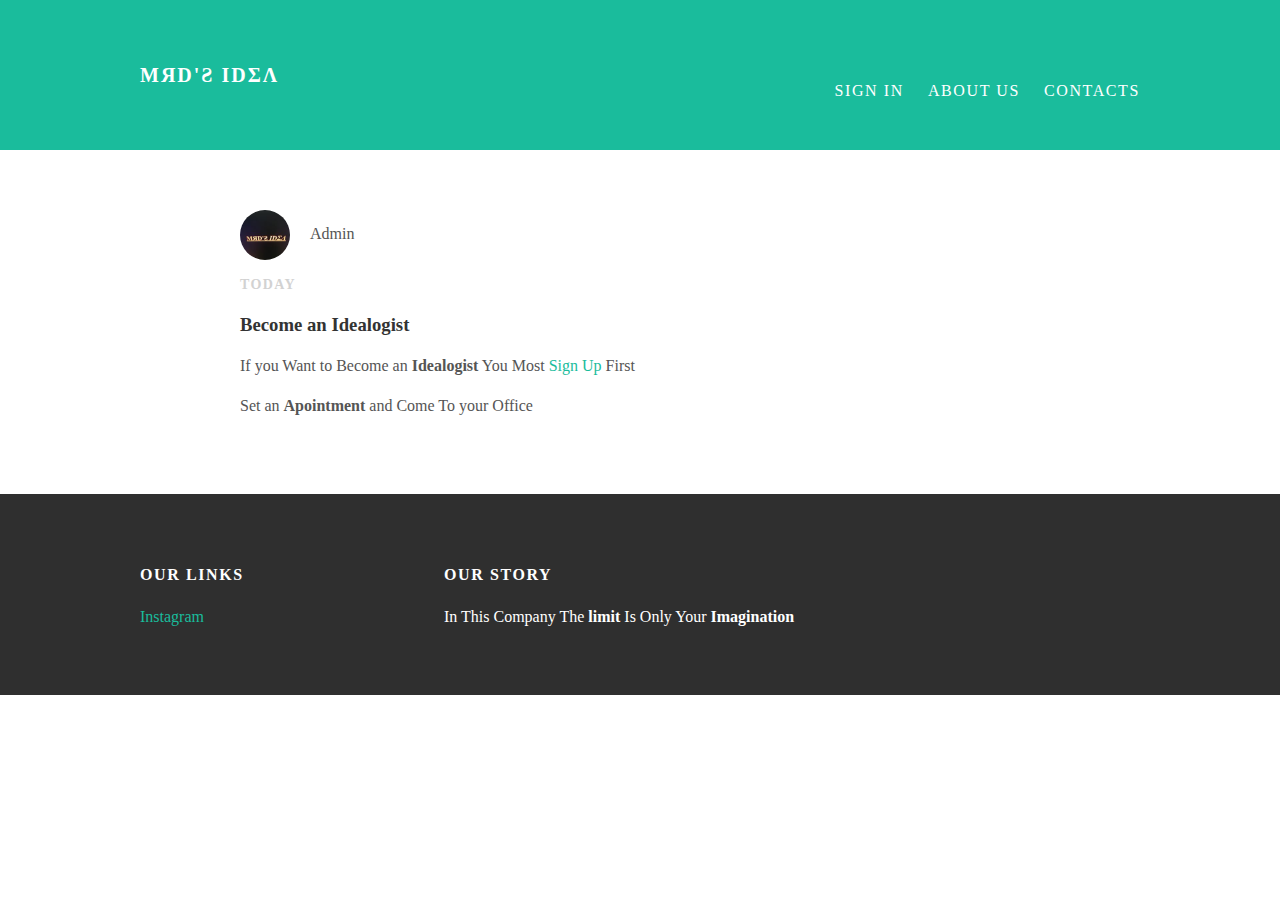
<file: index.html>
<!doctype.html>
<html>
 <head>
   <title>MRD's Idea</title>
   <link rel="stylesheet" type="text/css" href="styles.css">
 </head>
 <body>
   <div id="header">
     <div class="container">
       <a id="header-title"
       href="index.html"><strong>MЯD'Ƨ IDΣΛ</strong></a>
       <ul id="header-nav">
         <li><a href="signin.html">Sign in</a></li>
         <li><a href="about.html">About Us</a></li>
         <li><a href="mailto:mrd999@outlook.com">Contacts</a></li>
       </ul>
     </div>
   </div>
   <div id="content">
    <div class="post-container">
        <div class="post">
         <div class="post-author">
           <img src="Admin1.jpg">
           <span>Admin</span>
         </div>
         <p class="post-date">Today</p>
         <h3 class="post-title">Become an <strong>Idealogist</strong></h3>
         <p>If you Want to Become an <strong>Idealogist</strong> You Most
           <a href="signup.html">Sign Up </a>First</p>
          <p>Set an <strong>Apointment</strong> and Come To your Office</p>
       </div>
     </div>
   </div>
   <div id="footer">
     <div class="container">
       <div class="column">
         <h4>Our links</h4>
         <p>
          <a href="http:\\t.me\>Telegram</a><br>
          <a href="http:\\instagram.com\mrds_idea">Instagram</a>
         </p>
       </div>
       <div class="column">
         <h4>Our Story</h4>
         <p>In This Company The <strong>limit</strong> Is Only Your <strong>Imagination</strong></p>
       </div>
     </div>
   </div>
 </body>
</html>
</file>
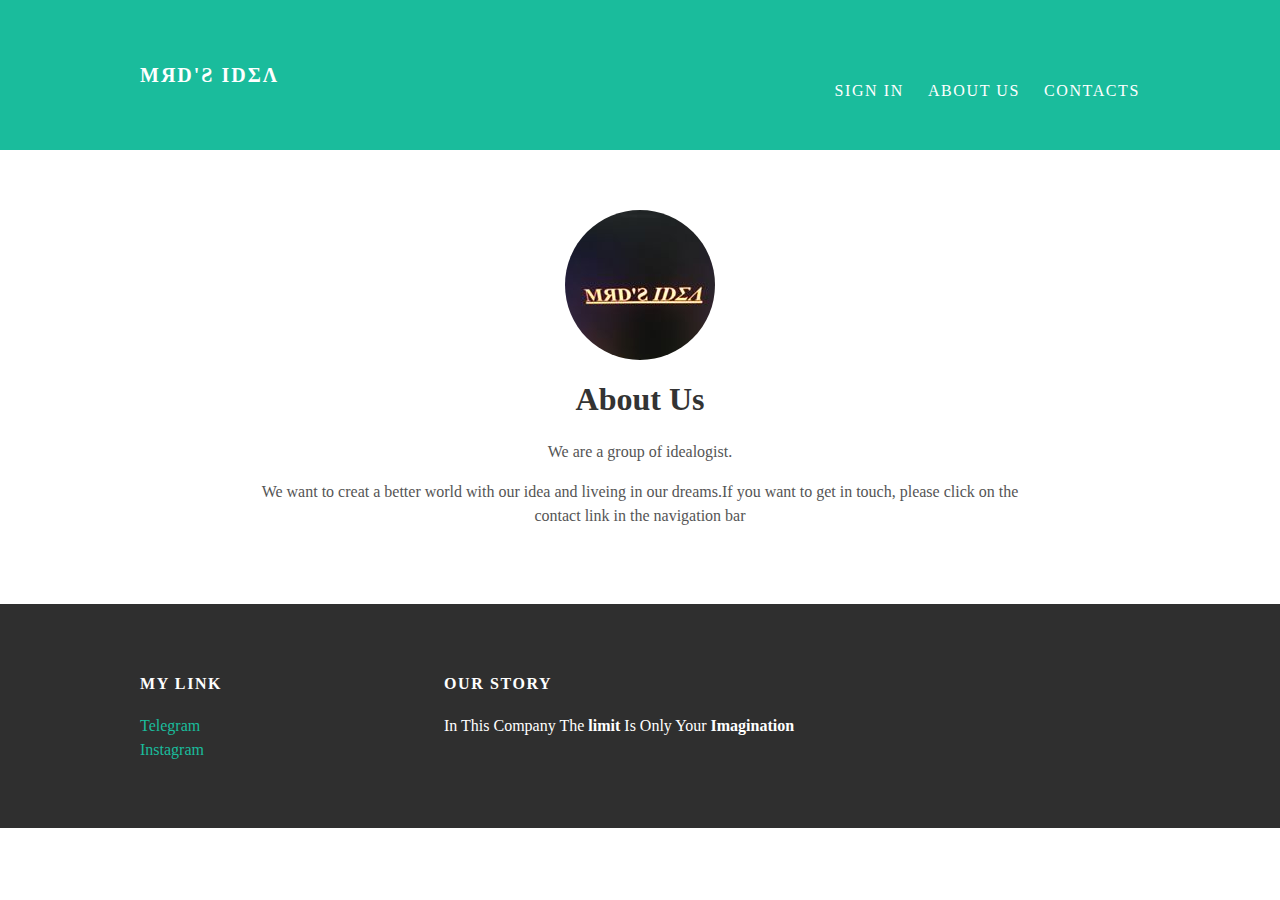
<file: about.html>
<!doctype.html>
<html>
 <head>
   <title>About Us</title>
   <link rel="stylesheet" type="text/css" href="styles.css">
 </head>
 <body>
   <div id="header">
     <div class="container">
       <a id="header-title"
       href="index.html"><strong>MЯD'Ƨ IDΣΛ</strong></a>
       <ul id="header-nav">
         <li><a href="signin.html">Sign in</a></li>
         <li><a href="about.html">About Us</a></li>
         <li><a href="mailto:mrd999@outlook.com">Contacts</a></li>
       </ul>
     </div>
   </div>
   <div id="content">
     <div class="container">
       <div class="about">
         <div class="about-author">
           <img src="Admin1.jpg">
         </div>
         <h1 class="about-title">About Us</h1>
         <div class="about-content">
         <p>We are a group of idealogist.</p>
         <p>We want to creat a better world with our idea
         and liveing in our dreams.If you want to get in touch,
         please click on the contact link in the navigation bar</p>
         </div><!-- about-content -->
       </div><!-- about -->
     </div><!-- container -->
   </div><!-- content -->
   <div id="footer">
     <div class="container">
       <div class="column">
         <h4>My link</h4>
         <p><a href="http:\\t.me\MRD999">Telegram</a>
         <br>
         <a href="http:\\instagram.com\mrds_idea">Instagram</a>
         </p>
       </div>
       <div class="column">
         <h4>Our Story</h4>
         <p>In This Company The <strong>limit</strong> Is Only Your <strong>Imagination</strong></p>

       </div>
     </div>
   </div>
 </body>
</html>
</file>
<file: styles.css>
@import url(http://fonts.googleapis.com/css?family=Montserrat:400,700);
body {
  color: #555;
  margin: 0;
  font-family: 'Montserrat' sans-serif;
}
#header {
  background-color: #1abc9c;
  height: 150px;
  line-height: 150px;
}
#header-title {
  display: block;
float: left;
font-size: 20px;
font-weight: bold;
}
#header-nav {
  display: block;
  float: right;
}
#header-nav li {
  display: inline;
  padding-left: 20px;
  margin: 0;
}
.container {
  max-width: 1000px;
  margin: 0 auto;
}
#header a {
  color: white;
  text-decoration: none;
  text-transform: uppercase;
  letter-spacing: 0.1em
}
#header a:hover {
  color: #222;
}
#footer {
  background-color: #2f2f2f;
  padding: 50px 0;
}
.column{
  min-width: 300px;
  display: inline-block;
  vertical-align: top;
}
#footer h4 {
  color: white;
  text-transform: uppercase;
  letter-spacing: 0.1em;
}
#footer p {
  color: white;
}
a {
  color: #1abc9c;
  text-decoration: none;
}
a:hover {
  color: #F6A623;
}
.post, .about {
max-width: 800px;
margin: 0 auto;
padding: 60px 0;
}
.post-author img {
  width: 50px;
  height: 50px;
  vertical-align: middle;
}
.post-author span {
  margin-left: 16px;
}
.post-date {
  color: #D2D2D2;
  text-transform: uppercase;
  font-weight: bold;
  font-size: 14px;
  letter-spacing: 0.1em;
}
h1, h2, h3, h4 {
  color: #333;
}
p {
  line-height: 1.5
}
.about {
  text-align:center;
}
.post-author img,
.about-author img {
  border-radius: 50%;
}
.post-container:nth-child(even) {
background-color: #f2f2f2;
}
</file>
